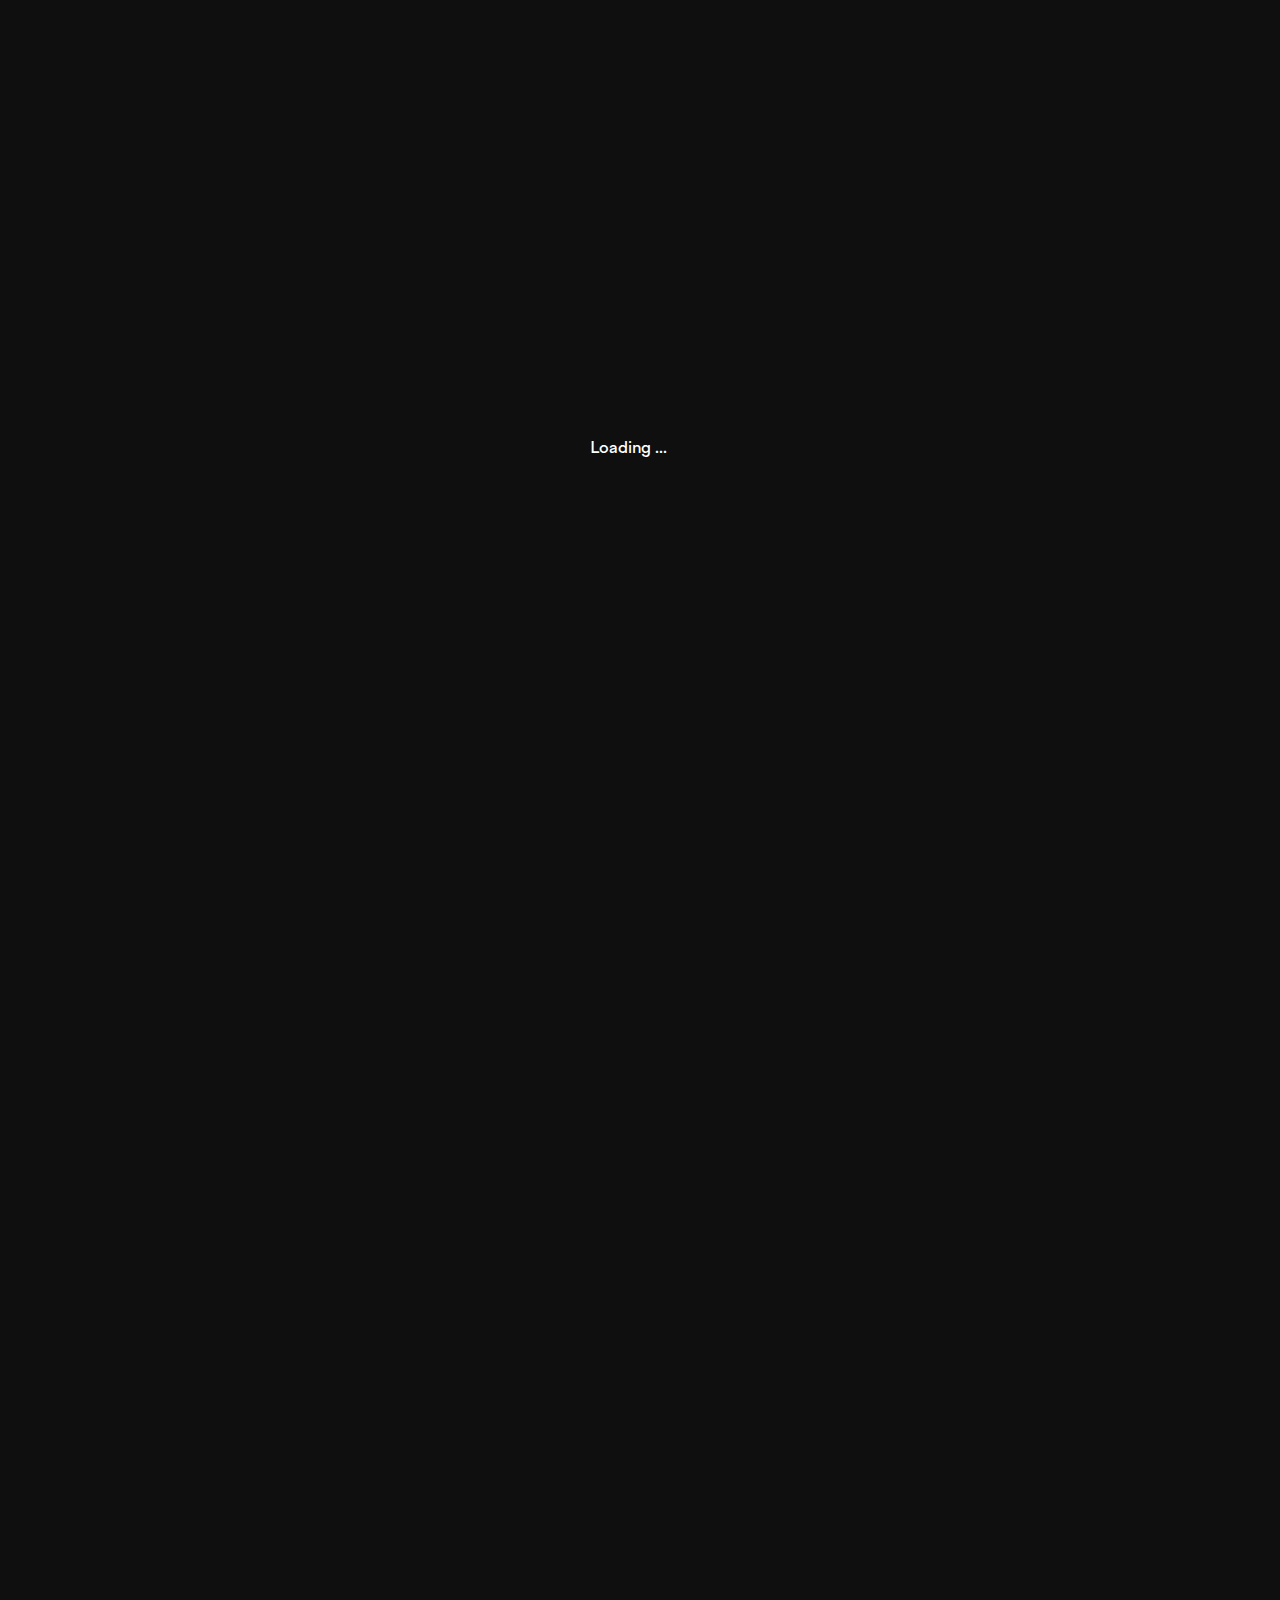
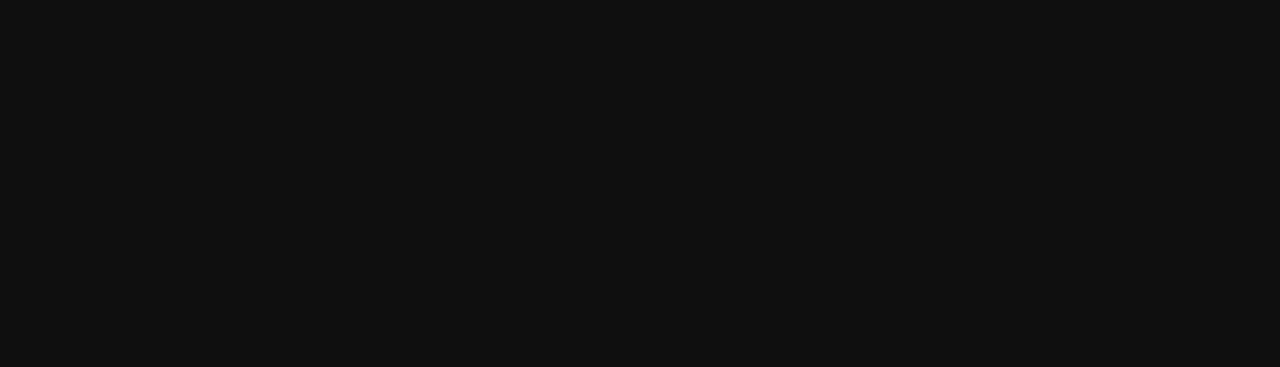
<file: index.html>
<!doctype html><head><meta charset="UTF-8"><meta name="robots" content="none"/><title></title><link href="css/main.f46b3c5ff243acf9e25a.css" rel="stylesheet"></head><body><script>var lang=navigator.language||navigator.browserLanguage;function setLocation(n){location.href=location.href.substring(0,location.href.lastIndexOf("/")+1)+n+"/"}lang&&(lang=lang.substr(0,2),-1!==["en","fr"].indexOf(lang)?setLocation(lang):setLocation("en"))</script><script src="https://api-maps.yandex.ru/2.0-stable/?load=package.standard&lang=en-GB"></script><script>lang||(window.onload=function(){ymaps?ymaps.ready((function(){var a="en";switch(ymaps.geolocation.country){case"Russia":a="ru";break;case"France":a="fr";break;case"Germany":a="de";break;case"Spain":a="es";break;case"Italy":a="it";break;case"Portugal":a="pt";break;case"Japan":a="jp"}setLocation(a)})):setLocation("en")})</script><script src="js/284.76424ed2777df2948cfb.js"></script><script src="js/main.76424ed2777df2948cfb.js"></script></body>
</file>
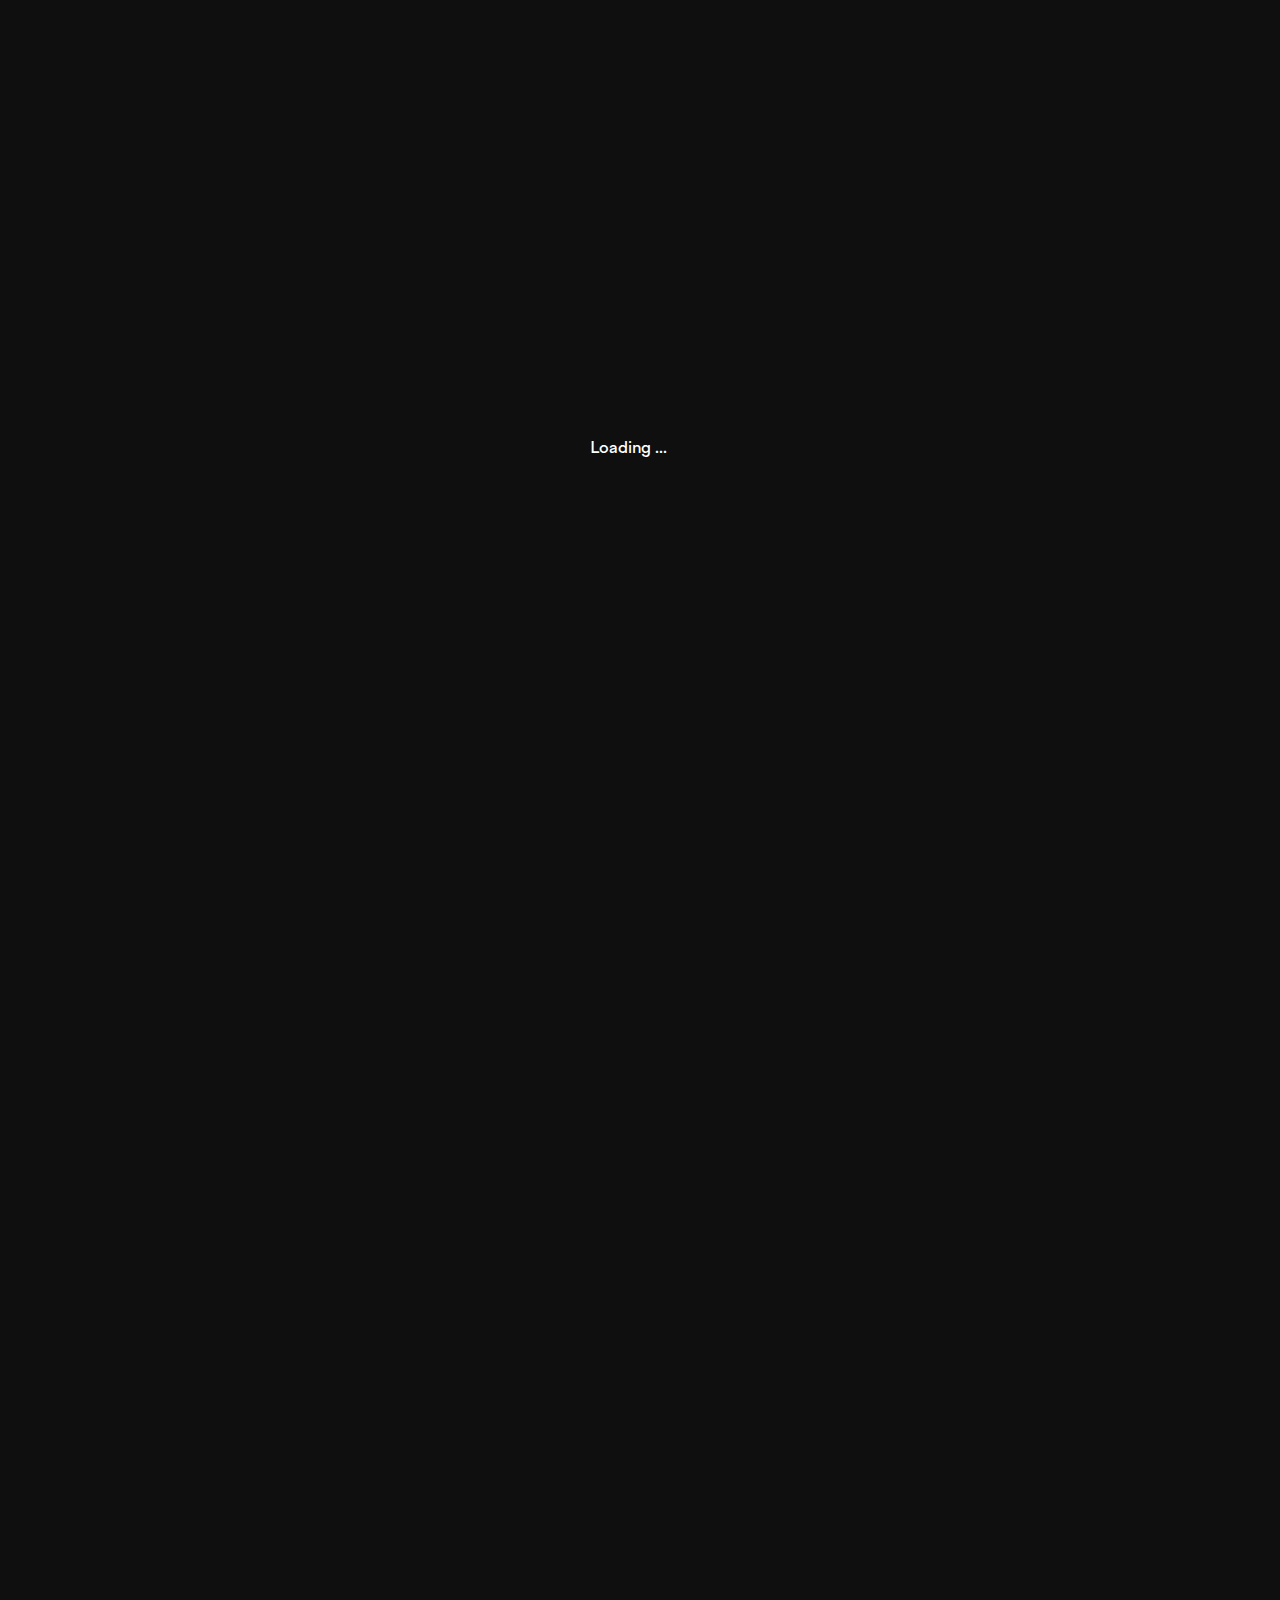
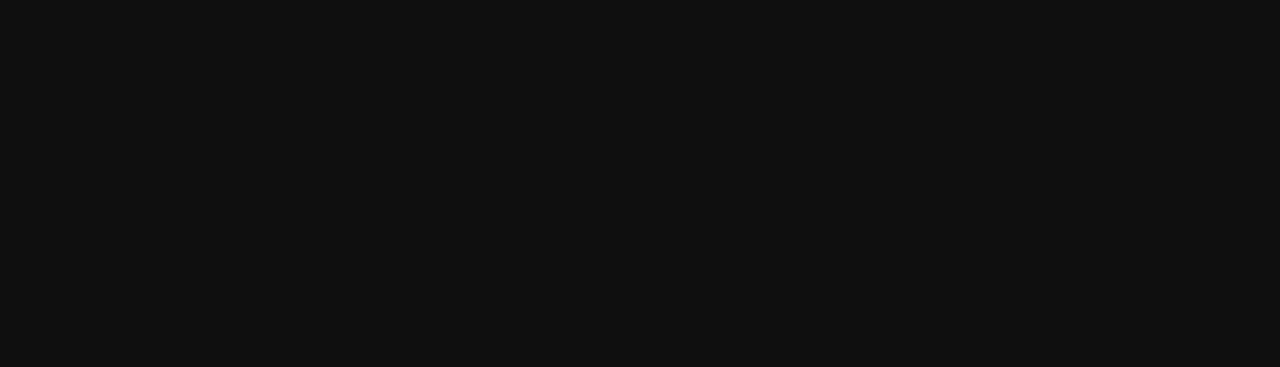
<file: en/index.html>
<!doctype html><html lang="en"><head><meta name="robots" content="noindex, nofollow"/><meta charset="UTF-8"/><meta http-equiv="x-ua-compatible" content="ie=edge"/><meta http-equiv="content-type" content="text/html; charset=utf-8"/><meta http-equiv="content-language" content="en"/><meta http-equiv="cache-control" content="no-cache"/><meta http-equiv="cache-control" content="max-age=0"/><meta http-equiv="pragma" content="no-cache"/><meta name="mobile-web-app-capable" content="yes"/><meta name="apple-mobile-web-app-capable" content="yes"/><meta name="apple-mobile-web-app-status-bar-style" content="black-translucent"/><meta name="viewport" content="width=device-width,initial-scale=1,maximum-scale=1"/><title>WebGL</title><link rel="preconnect" href="https://fonts.googleapis.com"><link rel="preconnect" href="https://fonts.gstatic.com" crossorigin><link rel="preconnect" href="https://static.semrush.com"/><link rel="icon" rel="preload" href="../img/favicon.ico"><script>window.lang="en"</script><meta property="og:site_name" content="WebGL"/><meta property="og:type" content="website"/><meta property="article:publisher" content="https://www.google.com"/><meta name="twitter:card" content="WebGL"/><meta name="twitter:site" content="WebGL"/><meta name="twitter:creator" content="WebGL"/><meta name="twitter:title" content="WebGL"/><meta property="og:title" content="WebGL"/><meta name="twitter:description" content="shaders"/><meta property="og:type" content="website"/><meta property="og:description" content="shaders"/><meta property="og:url" content="https://www.google.com"/><link rel="canonical" href="https://www.google.com"/><meta name="title" content="WebGL"/><meta name="description" content="shaders"/><meta property="og:image" content="https://www.google.com/url?sa=i&url=https%3A%2F%2Fen.wikipedia.org%2Fwiki%2FThree.js&psig=AOvVaw0b-nEgip_Xqpi-IU7w2_QS&ust=1720004368407000&source=images&cd=vfe&opi=89978449&ved=0CBEQjRxqFwoTCOCRrd-ZiIcDFQAAAAAdAAAAABAD"/><meta name="twitter:image" content="https://www.google.com/url?sa=i&url=https%3A%2F%2Fen.wikipedia.org%2Fwiki%2FThree.js&psig=AOvVaw0b-nEgip_Xqpi-IU7w2_QS&ust=1720004368407000&source=images&cd=vfe&opi=89978449&ved=0CBEQjRxqFwoTCOCRrd-ZiIcDFQAAAAAdAAAAABAD"/><meta itemprop="image" content="https://www.google.com/url?sa=i&url=https%3A%2F%2Fen.wikipedia.org%2Fwiki%2FThree.js&psig=AOvVaw0b-nEgip_Xqpi-IU7w2_QS&ust=1720004368407000&source=images&cd=vfe&opi=89978449&ved=0CBEQjRxqFwoTCOCRrd-ZiIcDFQAAAAAdAAAAABAD"/><script defer="defer" src="https://cdnjs.cloudflare.com/ajax/libs/gsap/3.11.3/gsap.min.js"></script><link href="../css/main.f46b3c5ff243acf9e25a.css" rel="stylesheet"></head><body><div class="preloader" id="preloader"><h5>Loading <span class="loading-dots"><span>.</span><span>.</span><span>.</span></span></h5></div><div class="mobile-title"><p>Please use the desktop version.</p></div><canvas class="experience-canvas"></canvas><div class="demo-1__gallery"><figure class="demo-1__gallery__figure"><img class="demo-1__gallery__image" src="../img/1.webp"></figure><figure class="demo-1__gallery__figure"><img class="demo-1__gallery__image" src="../img/2.webp"></figure><figure class="demo-1__gallery__figure"><img class="demo-1__gallery__image" src="../img/3.webp"></figure><figure class="demo-1__gallery__figure"><img class="demo-1__gallery__image" src="../img/4.webp"></figure><figure class="demo-1__gallery__figure"><img class="demo-1__gallery__image" src="../img/5.webp"></figure><figure class="demo-1__gallery__figure"><img class="demo-1__gallery__image" src="../img/6.webp"></figure><figure class="demo-1__gallery__figure"><img class="demo-1__gallery__image" src="../img/7.webp"></figure><figure class="demo-1__gallery__figure"><img class="demo-1__gallery__image" src="../img/8.webp"></figure><figure class="demo-1__gallery__figure"><img class="demo-1__gallery__image" src="../img/9.webp"></figure><figure class="demo-1__gallery__figure"><img class="demo-1__gallery__image" src="../img/10.webp"></figure><figure class="demo-1__gallery__figure"><img class="demo-1__gallery__image" src="../img/1.webp"></figure><figure class="demo-1__gallery__figure"><img class="demo-1__gallery__image" src="../img/2.webp"></figure></div><h1 class="title">Monochrome Gallery</h1><script src="../js/284.76424ed2777df2948cfb.js"></script><script src="../js/main.76424ed2777df2948cfb.js"></script></body></html>
</file>
<file: css/main.f46b3c5ff243acf9e25a.css>
*{margin:0;padding:0;border:0;font-size:100%;font:inherit;box-sizing:border-box;vertical-align:baseline}article,aside,details,figcaption,figure,footer,header,hgroup,menu,nav,section{display:block}body{line-height:1;overscroll-behavior:none}ol,ul{list-style:none}blockquote,q{quotes:none}blockquote:before,blockquote:after,q:before,q:after{content:"";content:none}table{border-collapse:collapse;border-spacing:0}.ch2-theme-bar .ch2-dialog.ch2-dialog-bottom{bottom:0px !important;opacity:0;-webkit-animation:fadeIn .3s ease-out 0s 1 normal forwards !important;animation:fadeIn .3s ease-out 1s 1 normal forwards !important}@keyframes fadeIn{from{opacity:0}to{opacity:1}}@font-face{font-family:"Factor";src:url(../fonts/FactorA-Black.woff) format("woff");font-style:normal;font-weight:900;font-display:swap}@font-face{font-family:"Factor";src:url(../fonts/FactorA-Bold.woff) format("woff");font-style:normal;font-weight:700;font-display:swap}@font-face{font-family:"Factor";src:url(../fonts/FactorA-Medium.woff) format("woff");font-style:normal;font-weight:500;font-display:swap}@font-face{font-family:"Factor";src:url(../fonts/FactorA-Regular.woff) format("woff");font-style:normal;font-weight:400;font-display:swap}h1,h2,h3,h4,h5,p,li,a{font-family:"Factor";font-weight:400;font-style:normal}h1,h2,h3,h4,h5,p,li,a{color:var(--white)}*{margin:0;padding:0;box-sizing:border-box}.mb-0{margin-bottom:0 !important}h1{font-family:Factor,Arial,sans-serif;font-size:166px;font-weight:700;line-height:95%;letter-spacing:-2px;color:#fff;text-align:left;-webkit-font-smoothing:antialiased}h2{font-family:Factor,Arial,sans-serif;font-style:normal;font-weight:500;font-size:110px;line-height:90%;text-align:left;letter-spacing:-2.6px;color:#fff;-webkit-font-smoothing:antialiased}h3{font-family:Factor,Arial,sans-serif;font-style:normal;font-weight:500;font-size:36px;line-height:120%;text-align:left;color:#fff;-webkit-font-smoothing:antialiased}h3 span{color:#ff642d}h5{font-family:Factor,Arial,sans-serif;font-style:normal;font-weight:500;font-size:24px;line-height:110%;text-align:left;color:#ffe84d;text-align:right;margin-right:24px;-webkit-font-smoothing:antialiased}p{font-family:Factor,Arial,sans-serif;font-style:normal;font-weight:400;font-size:21px;line-height:150%;color:#fff;-webkit-font-smoothing:antialiased}p b{font-weight:700}p.subtitle{font-size:24px}@media screen and (max-width: 1199.98px){h1{font-size:120px}h2{font-size:90px}h5{font-size:21px}p{font-size:18px}p.subtitle{font-size:21px}}@media screen and (max-width: 991.98px){h1,h2{font-size:70px}h5{font-size:18px}p.subtitle{font-size:18px}}@media screen and (max-width: 767.98px){h1{font-size:50px}h2{font-size:50px}h5{font-size:16px}}@media screen and (max-width: 575.98px){h1{font-size:60px}h2{font-size:55px}}@media screen and (max-width: 425.98px){h1{font-size:50px}h3{font-size:30px}p{font-size:16px}}@font-face{font-family:"HeadingNow";src:url(../fonts/HeadingNow-Medium.woff) format("woff");font-style:normal;font-weight:500;font-display:swap}html,body{width:100vw;height:100vh;background:#0f0f0f;overflow:hidden;font-family:"HeadingNow"}.experience-canvas{position:fixed;top:0;width:100vw;height:100vh}html{font-size:calc(100vw / 1920 * 10)}.demo-1__gallery{height:295rem;position:relative;visibility:hidden}.demo-1__gallery__figure{position:absolute;overflow:hidden}.demo-1__gallery__figure:nth-child(1){height:40rem;width:70rem}.demo-1__gallery__figure:nth-child(2){height:50rem;left:85rem;top:30rem;width:40rem}.demo-1__gallery__figure:nth-child(3){height:50rem;left:15rem;top:60rem;width:60rem}.demo-1__gallery__figure:nth-child(4){height:30rem;right:0;top:10rem;width:50rem}.demo-1__gallery__figure:nth-child(5){height:60rem;right:15rem;top:55rem;width:40rem}.demo-1__gallery__figure:nth-child(6){height:75rem;left:5rem;top:120rem;width:57.5rem}.demo-1__gallery__figure:nth-child(7){height:70rem;right:0;top:130rem;width:50rem}.demo-1__gallery__figure:nth-child(8){height:50rem;left:85rem;top:95rem;width:40rem}.demo-1__gallery__figure:nth-child(9){height:65rem;left:75rem;top:155rem;width:50rem}.demo-1__gallery__figure:nth-child(10){height:43rem;right:0;top:215rem;width:30rem}.demo-1__gallery__figure:nth-child(11){height:50rem;left:70rem;top:235rem;width:80rem}.demo-1__gallery__figure:nth-child(12){left:0;top:210rem;height:70rem;width:50rem}.demo-1__gallery__image{width:100%;height:auto;left:0;object-fit:cover;position:absolute;top:0}.title,.mobile-title{position:absolute;top:50%;left:50%;transform:translate(-50%, -50%);width:100%;text-align:center;font-family:"HeadingNow";text-transform:uppercase;color:#fff;font-size:10rem;mix-blend-mode:exclusion}.mobile-title{display:none}.preloader{width:100%;height:100%;overflow:hidden;position:fixed;background:#0f0f0f;display:flex;align-items:center;justify-content:center;z-index:100;bottom:0;left:0;animation:preloaderAnimation 1s ease forwards;animation-delay:2s}.preloader h5{text-align:center;color:#fff;font-size:16px}.preloader .loading-dots span{display:inline-block;animation:blink 1.4s infinite both}.preloader .loading-dots span:nth-child(2){animation-delay:.2s}.preloader .loading-dots span:nth-child(3){animation-delay:.4s}@keyframes blink{0%,20%,50%,80%,100%{opacity:1}40%{opacity:0}60%{opacity:0}}.preloader.loaded{height:0%}@keyframes preloaderAnimation{0%{height:100%}100%{height:0}}@media screen and (max-width: 575.98px){.preloader{display:none}.experience-canvas{display:none}.demo-1__gallery{display:none}.title{display:none}.mobile-title{display:block}}
</file>
